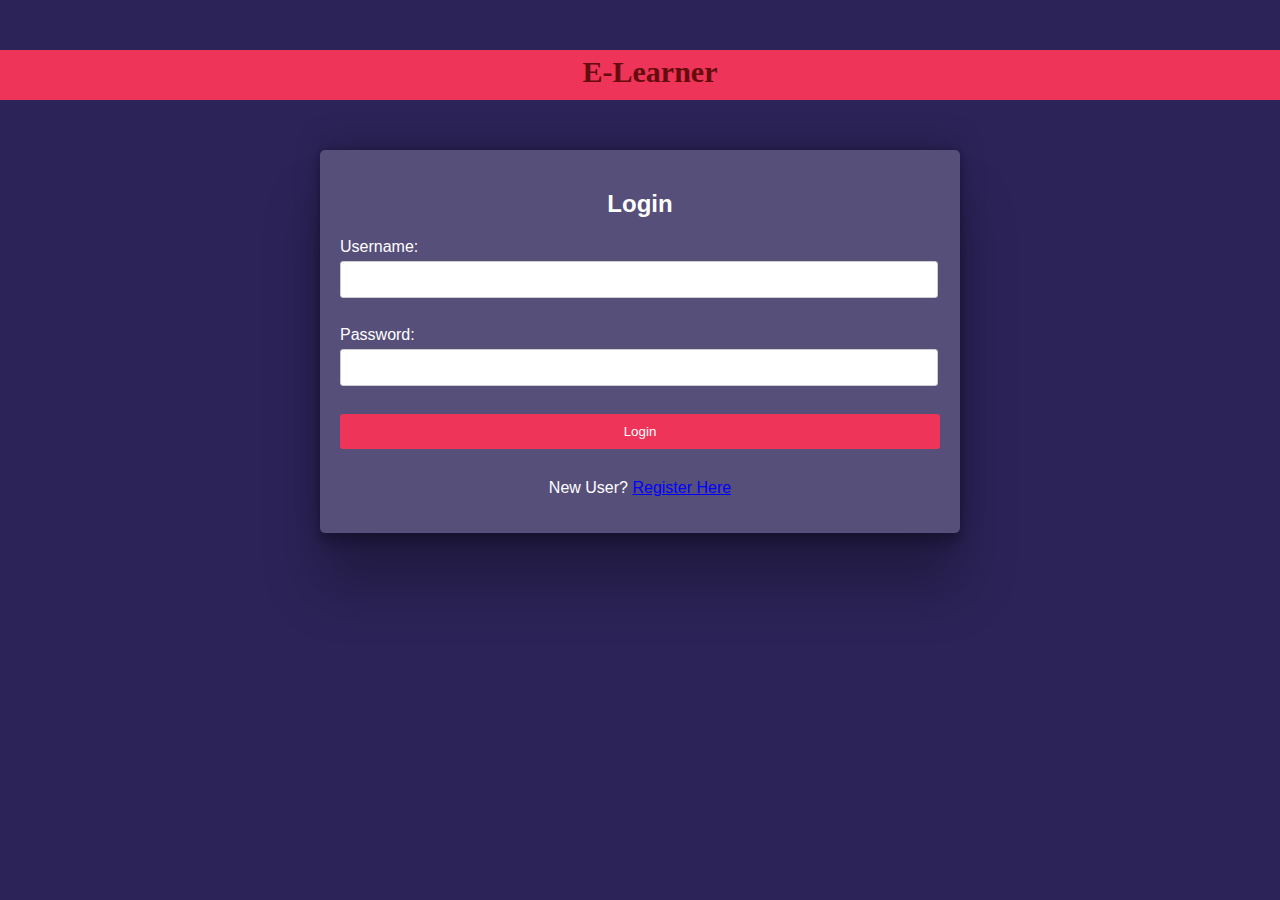
<file: index.html>
<!DOCTYPE html>
<html lang="en">
<head>
<meta charset="UTF-8">
<meta name="viewport" content="width=device-width, initial-scale=1.0">
<title>Login Page</title>
<link rel="stylesheet" href="styles.css">
<script src="script.js"></script>
</head>
<body>
    <div class="navbar">
    <h5  class="logo">E-Learner</h5></div>
    <div class="container">
        <h2>Login</h2>
        <form>
            <label for="loginUsername">Username:</label>
            <input type="text" id="loginUsername" name="loginUsername"><br><br>
            <label for="loginPassword">Password:</label>
            <input type="password" id="loginPassword" name="loginPassword"><br><br>
            <button type="button" onclick="login()">Login</button>
        </form>
        <p>New User?&nbsp;<a href="Registration Page.html">Register Here</a></p>
    </div>
</body>
</html>
</file>
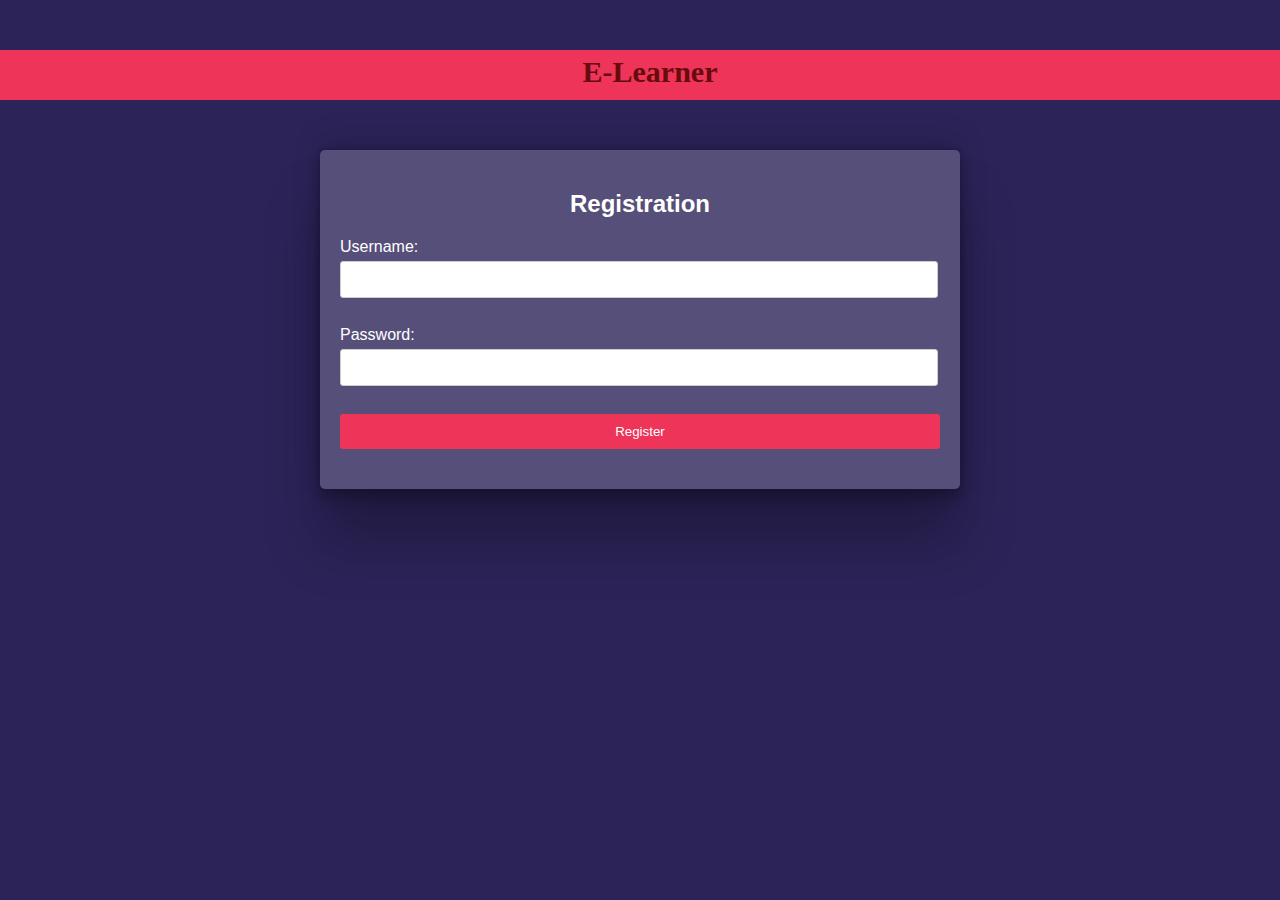
<file: Registration Page.html>
<!DOCTYPE html>
<html lang="en">
<head>
    <meta charset="UTF-8">
    <meta name="viewport" content="width=device-width, initial-scale=1.0">
    <title>Registration Page</title>
    <link rel="stylesheet" href="styles.css">
    <script src="script.js"></script>
</head>
<body>
    <div class="navbar">
        <h5  class="logo">E-Learner</h5></div>
    <div class="container">
        <h2>Registration</h2>
        <form>
            <label for="regUsername">Username:</label>
            <input type="text" id="regUsername" name="regUsername"><br><br>
            <label for="regPassword">Password:</label>
            <input type="password" id="regPassword" name="regPassword"><br><br>
            <button type="button" onclick="register()">Register</button>
        </form>
    </div>
</body>
</html>
</file>
<file: styles.css>
body {
    font-family: Arial, sans-serif;
    margin: 0;
    padding: 0;
    background-color: rgba(44, 35, 88, 255);
}

.navbar {
    background-color: rgb(238, 52, 89);
    width: 100%;
    height: 50px;
    margin: auto;
}

.logo {
    color: #660c0c;
    font-size: 30px;
    font-family: cursive;
    padding-left: 20px;
    padding-top: 5px;
    text-align: center;
}

.container {
    max-width: 600px;
    margin: 50px auto;
    padding: 20px;
    border-radius: 5px;
    background-color: rgba(255, 255, 255, 0.2);
    box-shadow: rgba(0, 0, 0, 0.25) 0px 54px 55px, rgba(0, 0, 0, 0.12) 0px -12px 30px, rgba(0, 0, 0, 0.12) 0px 4px 6px, rgba(0, 0, 0, 0.17) 0px 12px 13px, rgba(0, 0, 0, 0.09) 0px -3px 5px;
}

h2 {
    text-align: center;
    color: white;
}

form {
    margin-bottom: 20px;
}

label {
    display: block;
    margin-bottom: 5px;
    color: white;
}

input[type="text"],
input[type="password"] {
    width: 96%;
    padding: 10px;
    margin-bottom: 10px;
    border: 1px solid #ccc;
    border-radius: 3px;
    display: inline;
}

button {
    display: block;
    width: 100%;
    padding: 10px;
    background-color: rgb(238, 52, 89);
    color: #fff;
    border: none;
    border-radius: 3px;
    cursor: pointer;
}

button:hover {
    background-color: #0056b3;
}

.error-message {
    display: none;
    color: red;
    margin-bottom: 10px;
}

.register-link {
    text-align: center;
}

.register-link a {
    color: #007bff;
    text-decoration: none;
}

.register-link a:hover {
    text-decoration: underline;
}

p {
    text-align: center;
    color: white;
    padding-top: 10px;
}

a:link {
    color: blue;
}

a:visited {
    color: rgb(255, 133, 255);
}

a:hover {
    color: red;
}

a:active {
    color: green;
}
</file>
